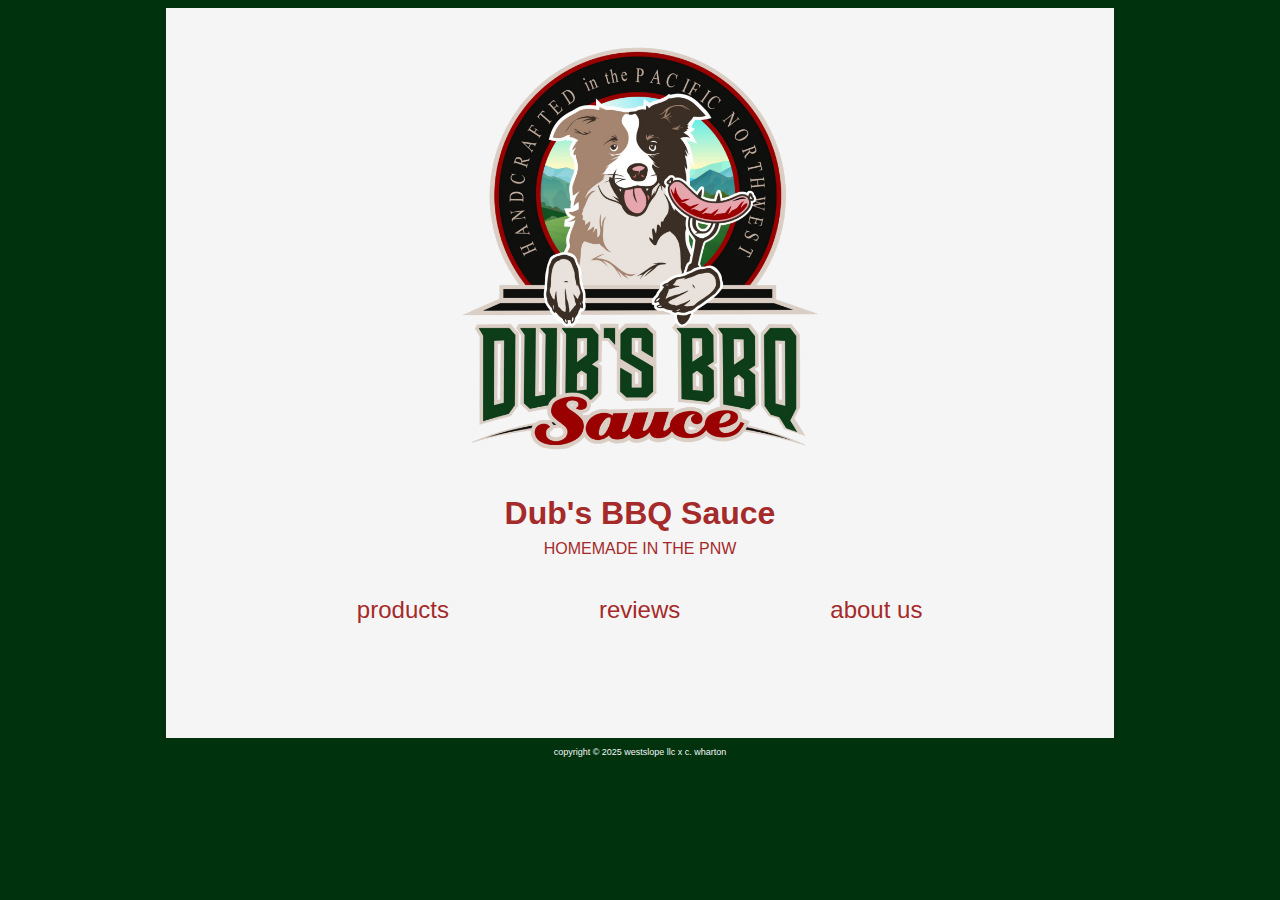
<file: index.html>
<!DOCTYPE html>
<html lang="en">
<head>
    <meta charset="UTF-8">
    <meta name="viewport" content="width=device-width, initial-scale=1.0">
    <title>Home | Dub's BBQ</title>
    <link rel="stylesheet" href="style.css">
    <link rel="icon" type="image" href="favicon(2).ico">
</head>
<body>
    <div class="contentMain">
        <img id="logoMain" src="dubs bbq.png" alt="Dub's BBQ logo">
        <div class="textCentered">
            <h1>Dub's BBQ Sauce</h1>
            <p>HOMEMADE IN THE PNW</p>
        </div>
        <div class="navbarHome">
            <p class="navlink"><a href="products.html">products</a></p>
            <p class="navlink"><a href="reviews.html">reviews</a></p>
            <p class="navlink"><a href="about.html">about us</a></p>
        </div>
    </div>
</body>
<footer>
    <p>copyright &copy; 2025 westslope llc x c. wharton</p>
</footer>
</html>
</file>
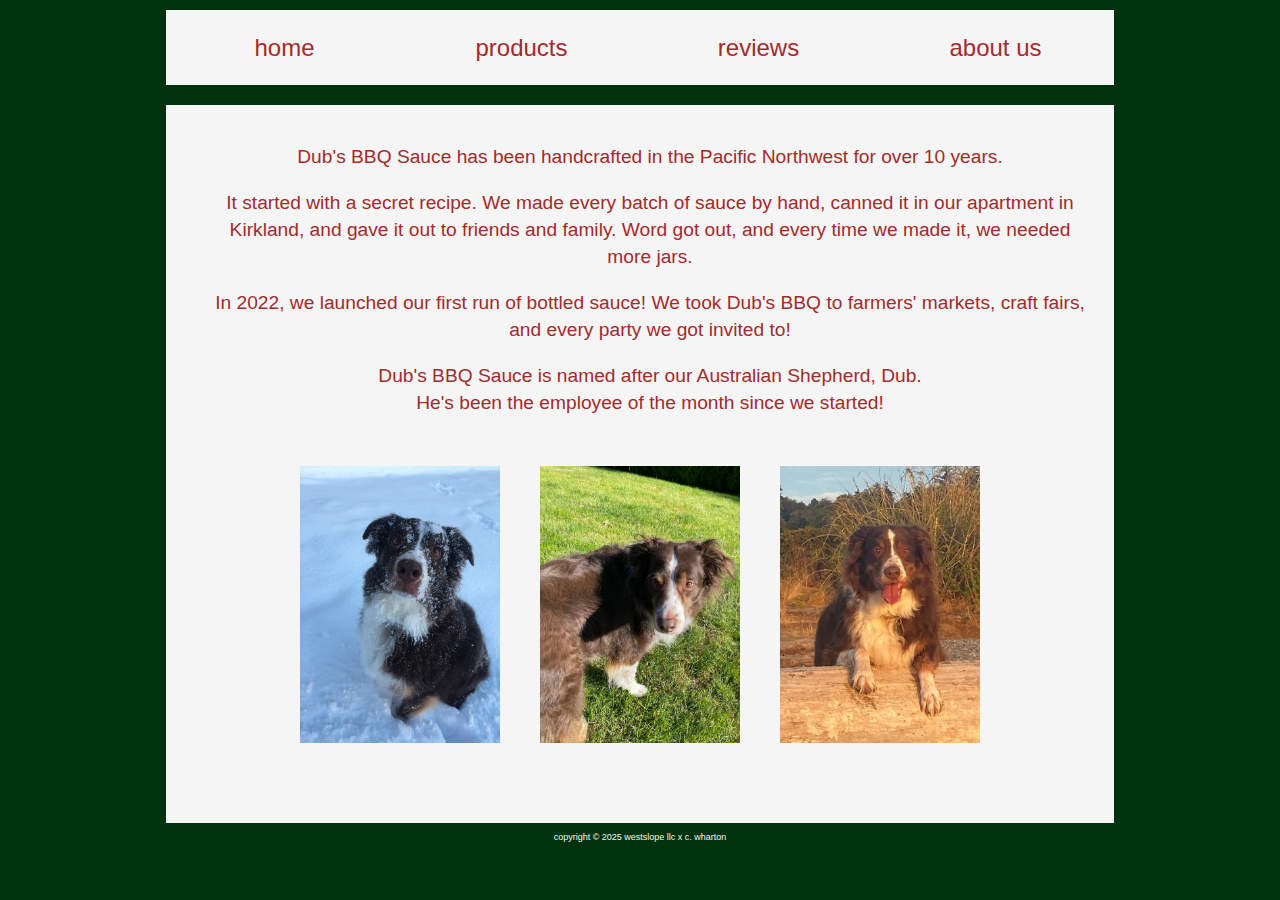
<file: about.html>
<!DOCTYPE html>
<html lang="en">
<head>
    <meta charset="UTF-8">
    <meta name="viewport" content="width=device-width, initial-scale=1.0">
    <title>About | Dub's BBQ</title>
    <link rel="stylesheet" href="style.css">
    <link rel="icon" type="image" href="favicon(2).ico">
</head>
<body>
    <div class="navbar">
        <p class="navlink"><a href="index.html">home</a></p>
        <p class="navlink"><a href="products.html">products</a></p>
        <p class="navlink"><a href="reviews.html">reviews</a></p>
        <p class="navlink"><a href="about.html">about us</a></p>
    </div>
    <div class="contentMain">
        <!--img src="dubs bbq.png" alt="Dub's BBQ logo" id="logoAbout"-->
        <div class="bigText">
            <p>Dub's BBQ Sauce has been handcrafted in the Pacific Northwest for over 10 years.</p>
            <p>It started with a secret recipe. We made every batch of sauce by hand, canned it in our apartment in Kirkland, and gave it out to friends and family. Word got out, and every time we made it, we needed more jars.</p>
            <p>In 2022, we launched our first run of bottled sauce! We took Dub's BBQ to farmers' markets, craft fairs, and every party we got invited to!</p>
            <p>Dub's BBQ Sauce is named after our Australian Shepherd, Dub. <br>He's been the employee of the month since we started!</p>
        </div>
        <div class="pictureGrid">
            <img src="dub-snowy.JPG" alt="Dub in the snow (2019)" width="200px">
            <img src="dub-grass copy.jpg" alt="Dub in the backyard (2024)" width="200px">
            <img src="dub-beach.png" alt="Dub at the beach (2022)" width="200px">
        </div>
    </div>
</body>
<footer>
    <p>copyright &copy; 2025 westslope llc x c. wharton</p>
</footer>
</html>
</file>
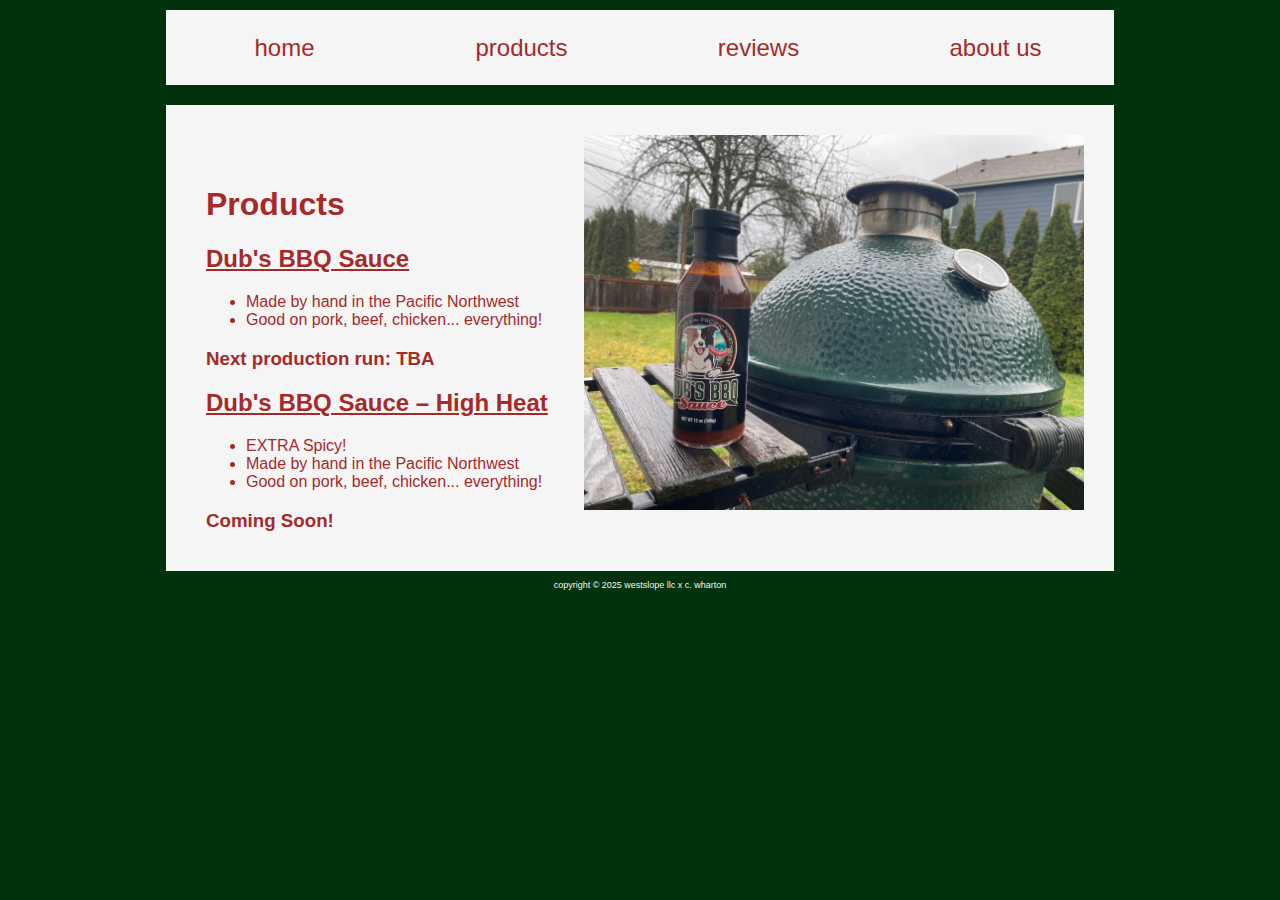
<file: products.html>
<!DOCTYPE html>
<html lang="en">
<head>
    <meta charset="UTF-8">
    <meta name="viewport" content="width=device-width, initial-scale=1.0">
    <title>Products | Dub's BBQ</title>
    <link rel="stylesheet" href="style.css">
    <link rel="icon" type="image" href="favicon(2).ico">
</head>
<body>
    <div class="navbar">
        <p class="navlink"><a href="index.html">home</a></p>
        <p class="navlink"><a href="products.html">products</a></p>
        <p class="navlink"><a href="reviews.html">reviews</a></p>
        <p class="navlink"><a href="about.html">about us</a></p>
    </div>
    <div class="contentMain">
        <div id="productImgR">
            <img src="eggbottle-Land.jpeg" alt="Bottle of Dub's Sauce on the Big Green Egg" width="500px" style="float: right;">
        </div>
        <div class="listing">
            <h1>Products</h1>
            <h2>Dub's BBQ Sauce</h2>
            <ul>
                <li>Made by hand in the Pacific Northwest</li>
                <li>Good on pork, beef, chicken... everything!</li>
            </ul>
            <h3>Next production run: TBA</h3>
            <h2>Dub's BBQ Sauce &ndash; High Heat</h2>
            <ul>
                <li>EXTRA Spicy!</li>
                <li>Made by hand in the Pacific Northwest</li>
                <li>Good on pork, beef, chicken... everything!</li>
            </ul>
            <h3>Coming Soon!</h3>
        </div>
    </div>
</body>
<footer>
    <p>copyright &copy; 2025 westslope llc x c. wharton</p>
</footer>
</html>
</file>
<file: style.css>
:root {
    --bgc: #00330d;
    --divbg: whitesmoke;
    --textColor: brown;
}

body {
    background-color: var(--bgc);
    font-family: sans-serif;
    color: var(--textColor)
}

.navbar {
    background-color: whitesmoke;
    width: 75%;
    height: 75px;
    margin: auto;
    display: grid;
    grid-template-columns: 25% 25% 25% 25%;
    margin-top: 10px;
    margin-bottom: 20px;
}
.navbar img {
    padding: 10px 10px 10px 10px;
}
.navlink {
    text-align: center;
    margin: auto;
    padding: auto;
    font-size: x-large;
}
.navlink a {
    text-decoration: none;
}
.navlink a, .navlink a:visited {
    color: brown;
}
.navlink a:hover {
    color: red;
}
.contentMain {
    margin-top: 50px;
    margin: auto;
    width: 75%;
    background-color: var(--divbg);
    height: fit-content;
    padding-bottom: 20px;
}
#logoMain {
    padding-top: 30px;
    height: 55%;
    margin: auto;
    display: block;
    width: 400px;
}
.textCentered {
    padding-top: 30px;
    text-align: center;
    line-height: 90%;
}
.bigText {
    padding-top: 20px;
    padding-left: 40px;
    padding-right: 20px;
    text-align: center;
    font-size: larger;
    line-height: 140%;
}
.contentMain h1 {
    text-align: center;
}
.navbarHome {
    background-color: whitesmoke;
    width: 75%;
    height: 75px;
    margin: auto;
    display: grid;
    grid-template-columns: 33.3% 33.3% 33.3%;
    margin-top: 10px;
    margin-bottom: 20px;
    padding-bottom: 50px;
}
#logoAbout {
    padding: 30px;
    height: 40%;
    margin: auto;
    float: right;
}
footer p {
    font-size: xx-small;
    color: whitesmoke;
    text-align: center;
}
.pictureGrid {
    width: 75%;
    display: flex;
    margin: auto;
    justify-content: center;
    padding: 40px;
    padding-top: 10px;
}
.pictureGrid img {
    padding: 20px
}
.reviewBox {
    text-align: center;
    margin: auto;
    padding-top: 10px;
    font-size: x-large;
    padding-left: 50px;
    padding-right: 50px;
    padding-bottom: 40px;
}
.reviewBox em {
    font-size: medium;
}
.bigHead {
    padding-top: 40px;
    font-style: italic;
}
.reviewBox p {
    padding-bottom: 5px;
}
.listing {
    margin-left: 20px;
    padding-left: 20px;
    padding-bottom: 0px;
}
.listing h1 {
    text-align: left;
}
.listing h2 {
    text-decoration: underline;
}
#productImgR {
    padding: 30px;
}
</file>
